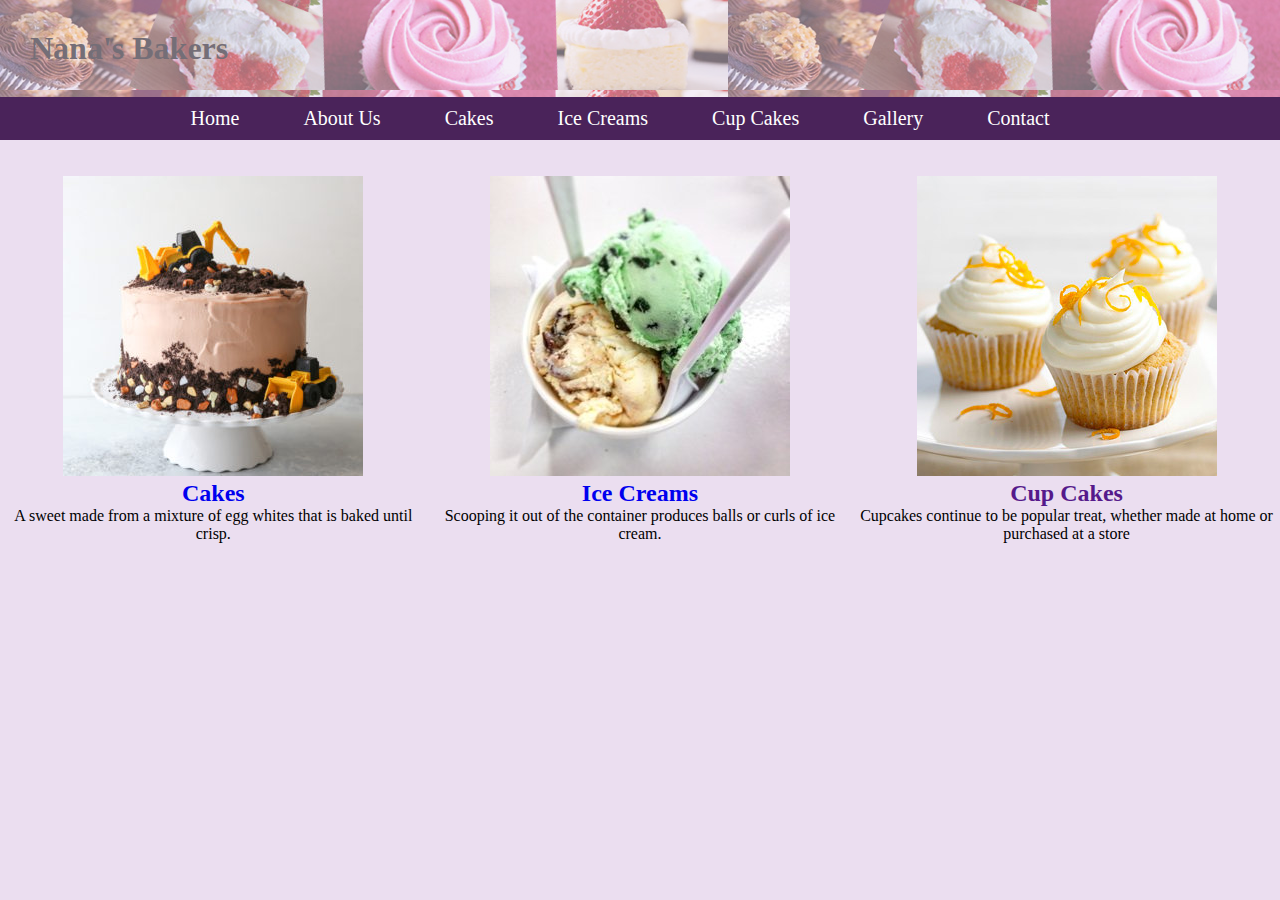
<file: Nana/index.html>
<!DOCTYPE html>
<html lang="en">
<head>
    <meta charset="UTF-8">
    <meta name="viewport" content="width=device-width, initial-scale=1.0">
    <link rel="stylesheet" href="style.css">
<!-- Title -->
	   <title>Nana's Bakers</title>

<!-- End of Title -->

</head>

<body>



<!-- Banner Image -->
<div id ="BG" class="banner">

  <h1>Nana's Bakers</h1>

</div>
<!-- End Banner Image -->

<!-- Navigation -->
 
    <div class= "row">
      <ul class="nav">
        <li><a href="index.html"> Home</a></li>

         <li><a href="about.html"> About Us</a></li>
          <li><a href="cakes.html"> Cakes</a></li>
          <li><a href="ice_cream.html"> Ice Creams</a></li>
          <li><a href="cup_cake.html"> Cup Cakes</a></li>
           <li><a href="gallery.html"> Gallery</a></li>
           <li><a href="Contact.html"> Contact</a></li>
      </ul>
    </div>
<br>
<br>

<!-- End of Navigation -->

<!-- 3 column -->

  <div class="row">
    <div class="column">
      <img src=" assets/images/c1.jpg">
     <h2><a href="cakes.html">Cakes</a></h2>
       <p>A sweet made from a mixture of egg whites that is baked until crisp.</p>
     </div>

   <div class="column">
      <img src=" assets/images/i1.jpg">
        <h2><a href="ice_cream.html">Ice Creams</a></h2>
         <p>Scooping it out of the container produces balls or curls of ice cream.</p>
    </div>

     <div class="column">
      <img src=" assets/images/cc1.jpg">
       <h2><a href="">Cup Cakes</a></h2>
         <p>Cupcakes continue to be popular treat, whether made at home or purchased at a store</p>
    </div>

</div>

<!-- End of column -->
</div>

</body>
</html>
</file>
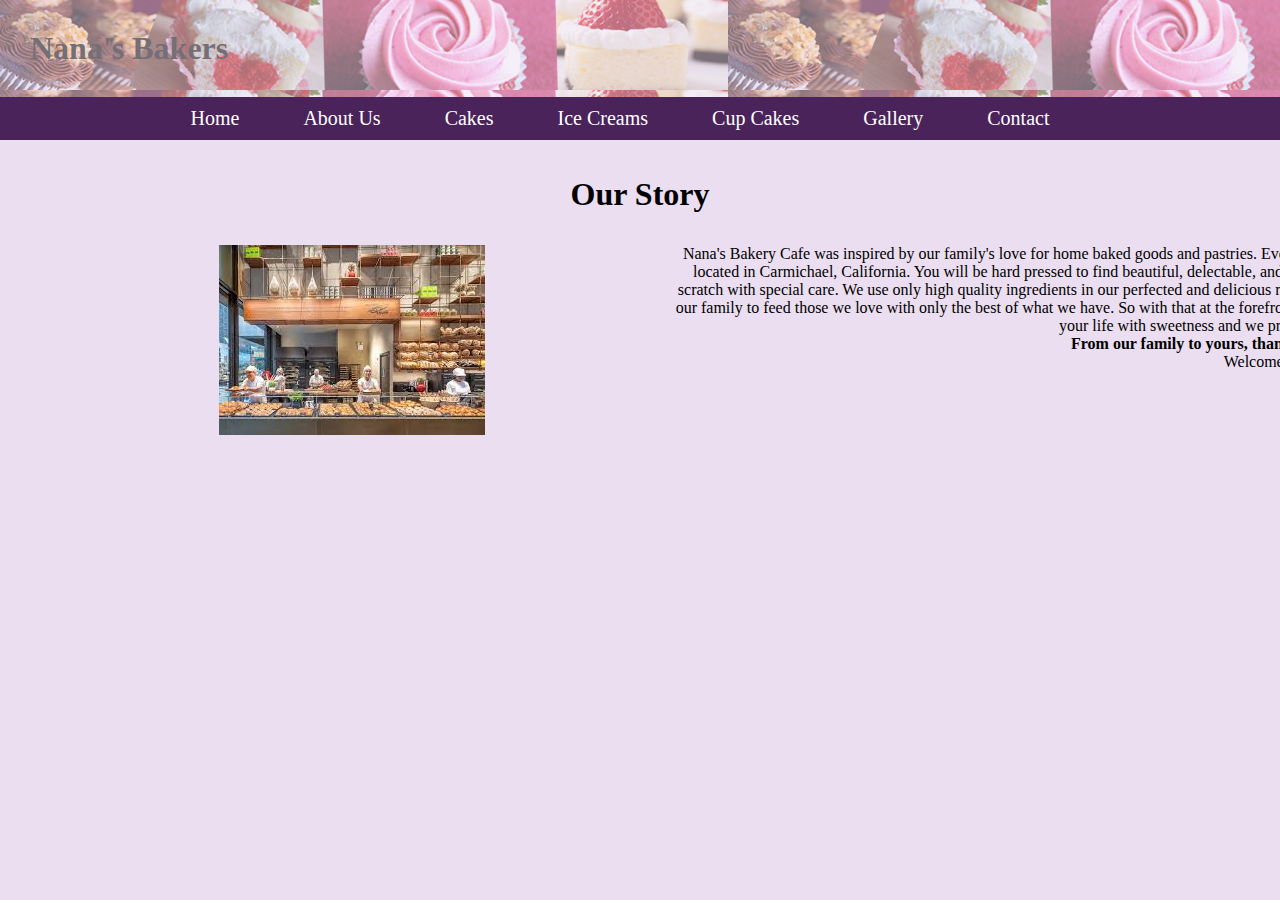
<file: Nana/about.html>
<!DOCTYPE html>
<html lang="en">
<head>
    <meta charset="UTF-8">
    <meta name="viewport" content="width=device-width, initial-scale=1.0">
    <link rel="stylesheet" href="style.css">
<!-- Title -->
     <title>Nana's Bakers</title>

<!-- End of Title -->

</head>

<body>



<!-- Banner Image -->
<div id ="BG" class="banner">

  <h1>Nana's Bakers</h1>

</div>
<!-- End Banner Image -->

<!-- Navigation -->
 
    <div class= "row">
      <ul class="nav">
        <li><a href="index.html"> Home</a></li>

         <li><a href="about.html"> About Us</a></li>
          <li><a href="cakes.html"> Cakes</a></li>
          <li><a href="ice_cream.html"> Ice Creams</a></li>
          <li><a href="cup_cake.html"> Cup Cakes</a></li>
           <li><a href="gallery.html"> Gallery</a></li>
           <li><a href="Contact.html"> Contact</a></li>
      </ul>
    </div>
<br>
<br>

<div >
  
</div>

<!-- image container -->

<div class="container1" align="center">

  <h1> Our Story</h1>

  <div class="row2">

    <div class="column">
      <img src=" assets/images/b2.jpeg">
        
     </div>

   <div class="text">
      
        
          <p>Nana's Bakery Cafe was inspired by our family's love for home baked goods and pastries. Every item we carry has been tested tried and true in our home kitchen and is now available in our bakery, located in Carmichael, California.

You will be hard pressed to find beautiful, delectable, and unforgettable cakes, cookies, and pastries like ours, anywhere else. Each item is made in-house from scratch with special care. We use only high quality ingredients in our perfected and delicious recipes because we believe that quality starts at home.

Born out of an Armenian culture, it is ingrained in our family to feed those we love with only the best of what we have. So with that at the forefront of our business model, our vision is to bring to our community: the art of baking with love. Let us fill your life with sweetness and we promise it will be an experience for the books.
<br>

<b>From our family to yours, thank you for becoming a part of our vision.</b>

<br>Welcome to Nana's Bakery. </p>
    </div>
  </div>
</div>

<!-- image container -->

</body>
</html>
</file>
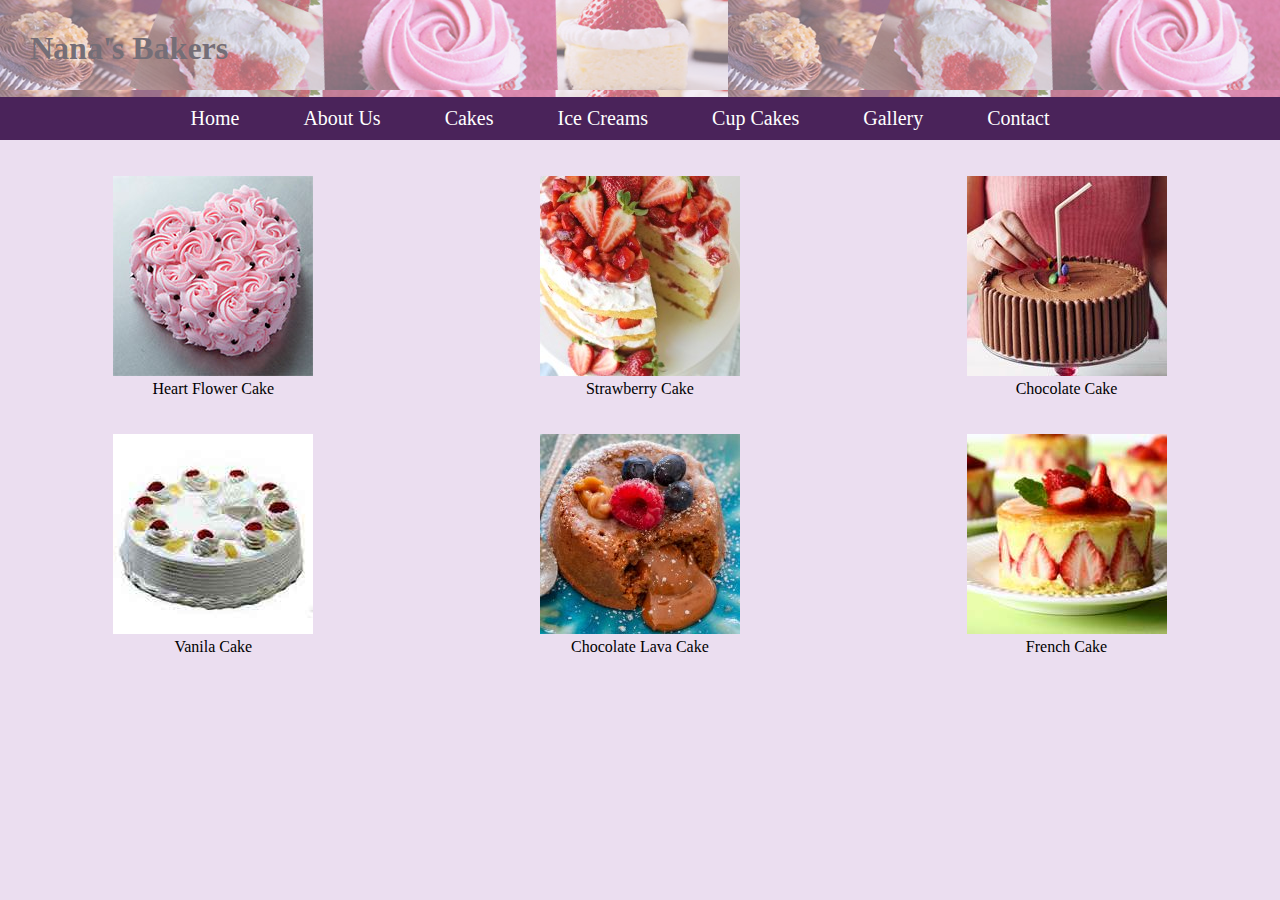
<file: Nana/cakes.html>
<!DOCTYPE html>
<html lang="en">
<head>
    <meta charset="UTF-8">
    <meta name="viewport" content="width=device-width, initial-scale=1.0">
    <link rel="stylesheet" href="style.css">
<!-- Title -->
	   <title>Nana's Bakers</title>

<!-- End of Title -->

</head>

<body>



<!-- Banner Image -->
<div id ="BG" class="banner">

  <h1>Nana's Bakers</h1>

</div>
<!-- End Banner Image -->

<!-- Navigation -->
 
    <div class= "row">
      <ul class="nav">
        <li><a href="index.html"> Home</a></li>

         <li><a href="about.html"> About Us</a></li>
          <li><a href="cakes.html"> Cakes</a></li>
          <li><a href="ice_cream.html"> Ice Creams</a></li>
          <li><a href="cup_cake.html"> Cup Cakes</a></li>
           <li><a href="gallery.html"> Gallery</a></li>
           <li><a href="Contact.html"> Contact</a></li>
      </ul>
    </div>
<br>
<br>

<!-- End of Navigation -->


<!-- Cakes -->

<div class="row3">

    <div class="col">
      <a target="_blank" href="assets/images/c3.jpg">
   		<img src="assets/images/c3.jpg" alt="c3">
 	  </a>
 	 	<div class="desc">Heart Flower Cake</div>
    </div>

   	<div class="col">
      <a target="_blank" href="assets/images/c4.jpg">
   		 <img src="assets/images/c4.jpg" alt="c4">
 	  </a>
		  <div class="desc">Strawberry Cake</div>
    </div>

     
     <div class="col">
      <a target="_blank" href="assets/images/c5.jpg">
   		 <img src="assets/images/c5.jpg" alt="c5">
 	  </a>
 	  <div class="desc">Chocolate Cake</div>

 	  <br><br>
    </div>


     <div class="col">
      <a target="_blank" href="assets/images/c6.jpg">
   		 <img src="assets/images/c6.jpg" alt="c6">
 	  </a>
 	  <div class="desc"> Vanila Cake</div>
    </div>

     <div class="col">
      <a target="_blank" href="assets/images/c7.jpg">
   		 <img src="assets/images/c7.jpg" alt="c7">
 	  </a>
 	  <div class="desc">Chocolate Lava Cake</div>
    </div>

     <div class="col">
      <a target="_blank" href="assets/images/c8.jpg">
   		 <img src="assets/images/c8.jpg" alt="c8">
 	  </a>
 	  <div class="desc">French Cake</div>
    </div>
</div>

<!-- End of Cakes -->
</file>
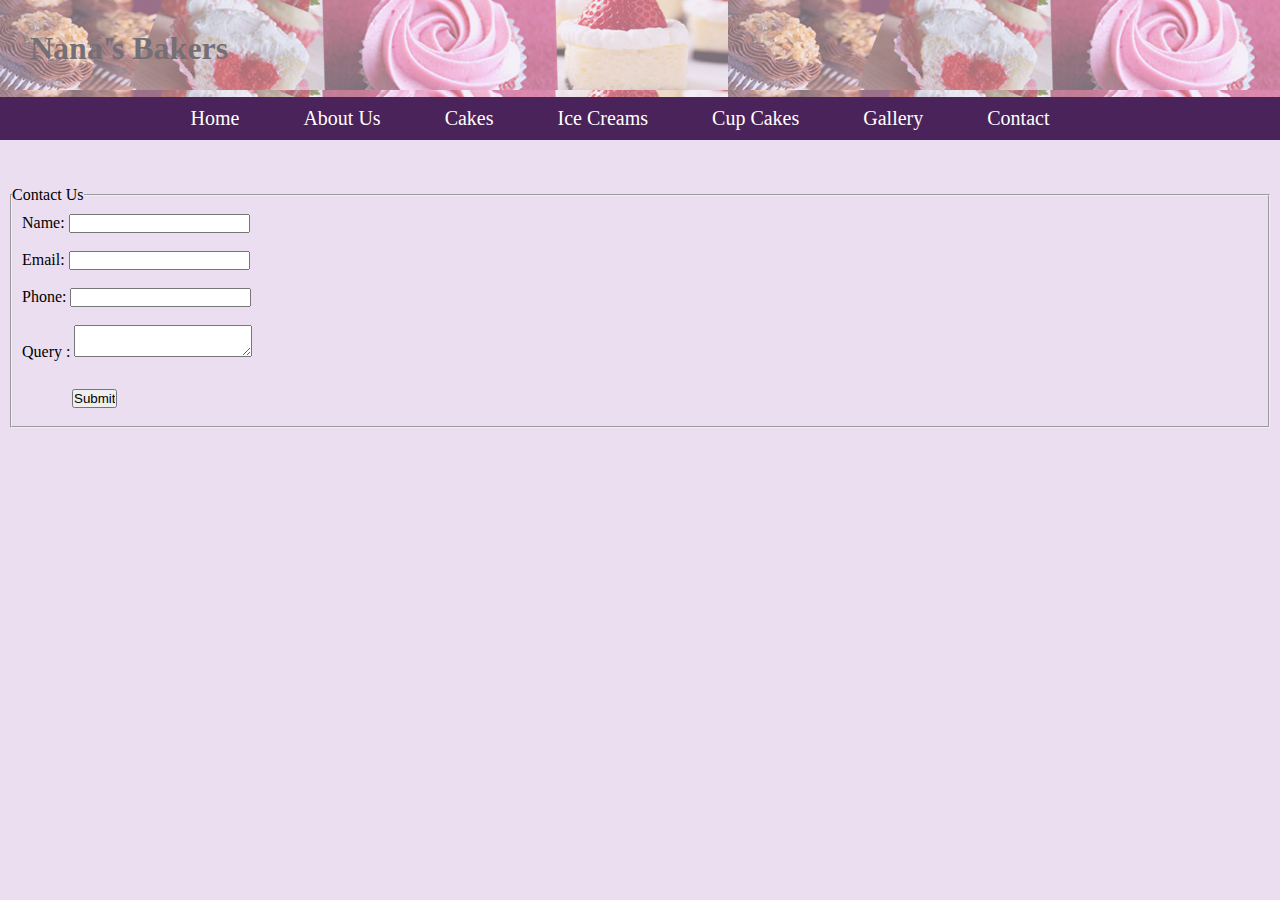
<file: Nana/contact.html>
<!DOCTYPE html>
<html lang="en">
<head>
    <meta charset="UTF-8">
    <meta name="viewport" content="width=device-width, initial-scale=1.0">
    <link rel="stylesheet" href="style.css">
<!-- Title -->
	   <title>Nana's Bakers</title>

<!-- End of Title -->

</head>

<body>



<!-- Banner Image -->
<div id ="BG" class="banner">

  <h1>Nana's Bakers</h1>

</div>
<!-- End Banner Image -->

<!-- Navigation -->
 
    <div class= "row">
      <ul class="nav">
        <li><a href="index.html"> Home</a></li>

         <li><a href="about.html"> About Us</a></li>
          <li><a href="cakes.html"> Cakes</a></li>
          <li><a href="ice_cream.html"> Ice Creams</a></li>
          <li><a href="cup_cake.html"> Cup Cakes</a></li>
           <li><a href="gallery.html"> Gallery</a></li>
           <li><a href="Contact.html"> Contact</a></li>
      </ul>
    </div>
<br>
<br>

<!-- End of Navigation -->
<!-- Form -->

<form>
  <div class="box" >
 <fieldset >
  <legend class="legend">Contact Us</legend>
  <div class="box1">
  Name: <input type="text"><br><br>
  Email: <input type="text"><br><br>
  Phone: <input type="text"><br><br>
  Query : <textarea></textarea><br><br> 
  
</div>

<div class="box2">
  <input type="submit" value="Submit">
  </div>
  <br>

 </fieldset>
</div>
</form>
<!-- End of the Form -->
</body>
</html>
</file>
<file: Nana/style.css>
*{

	margin:0;
	padding: 0;
}

body{
	background: #EBDEF0;
}

.banner {

	background-image: url("assets/images/b1.jpg");
	opacity: 0.5;
	padding: 30px;
}

  .nav {
  	background-color:#4A235A;
  	color: #FDFEFE;
  	list-style-type: none;
  	text-align: center;

  }

  .nav > li{
display: inline-block;
font-size: 20px;
padding: 10px;
padding-right: 50px

  }

.nav li a:hover{
	color:pink;
}

  .nav > li > a {
  	text-decoration: none;
  	color: #fff;
  }

.nav > li > a {
  
  	color: #fff;
  }
 

.column {
  float: left;
  width: 33.33%;
  text-align: center;
  text-decoration-color: #5B2C6F;
  }

  a{
  	text-decoration: none;
  }

/*About*/


.row2{

	padding:2.5%;
	width:150%;
	text-align: center;
}

.text{

}

/*cakes*/
.col{
	float: left;
  width: 33.33%;
  text-align: center;
}

/*Contact Us*/

.legend {
	margin: : 10px;
}
.box {
padding: 10px; 
text-align: : center;
}

.box1 {
	padding:10px;
}

.box2 {
	padding-left: 60px;
}
</file>
